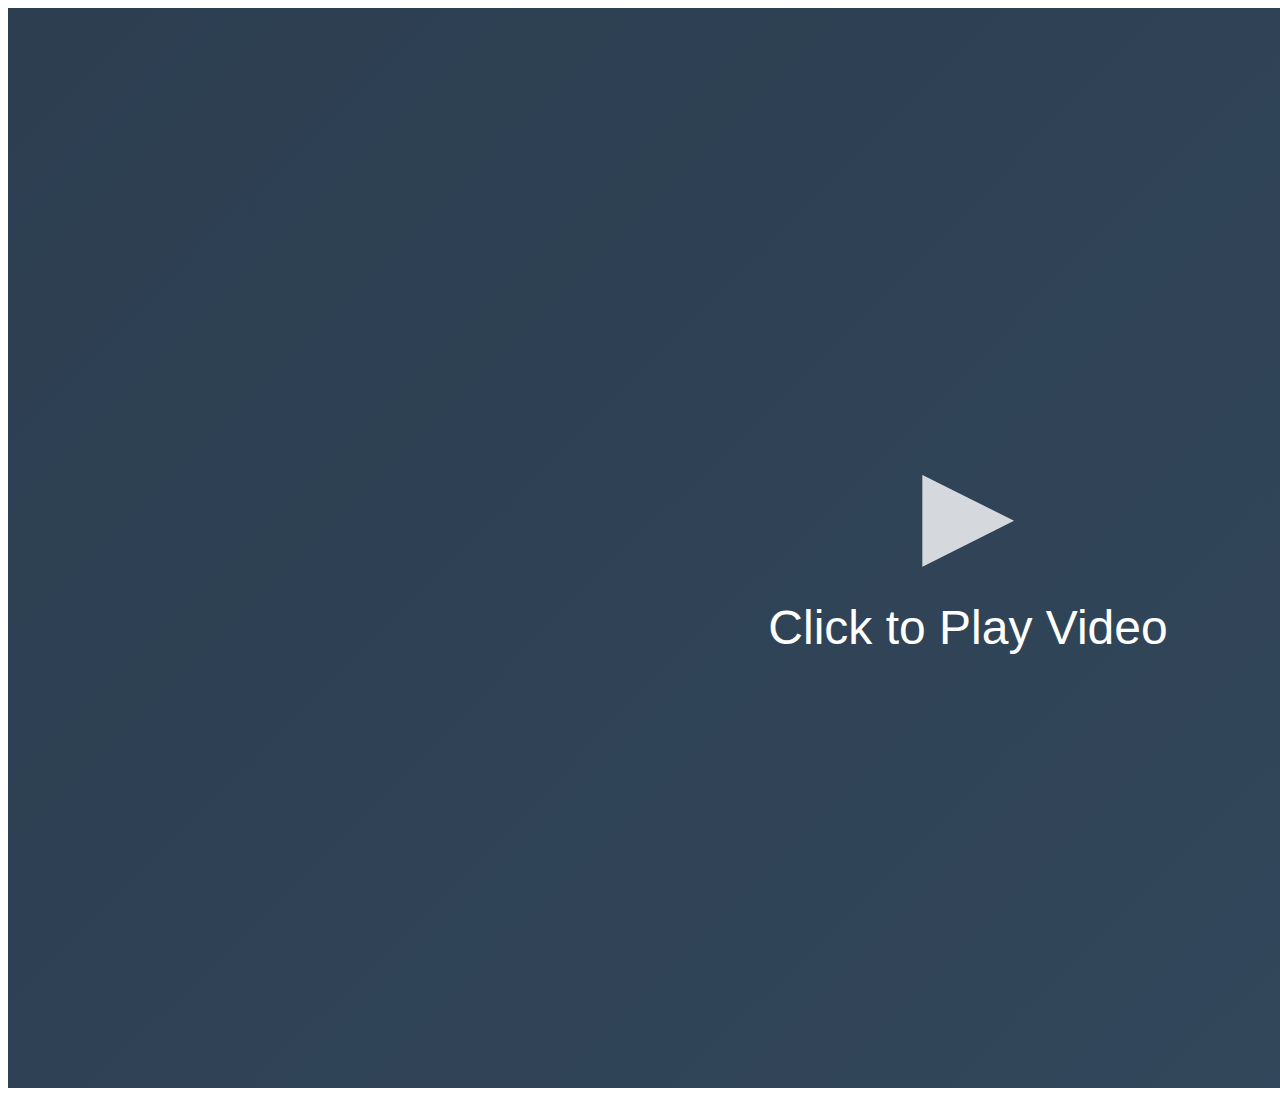
<file: create-placeholder.html>
<!DOCTYPE html>
<html>
<head>
    <style>
        .placeholder {
            width: 1920px;
            height: 1080px;
            background: linear-gradient(135deg, #2C3E50 0%, #34495E 100%);
            display: flex;
            align-items: center;
            justify-content: center;
            color: white;
            font-family: Arial, sans-serif;
            font-size: 48px;
            text-align: center;
            position: relative;
        }
        .play-icon {
            font-size: 120px;
            margin-bottom: 20px;
            opacity: 0.8;
        }
    </style>
</head>
<body>
    <div class="placeholder">
        <div>
            <div class="play-icon">▶</div>
            <div>Click to Play Video</div>
        </div>
    </div>
</body>
</html>
</file>
